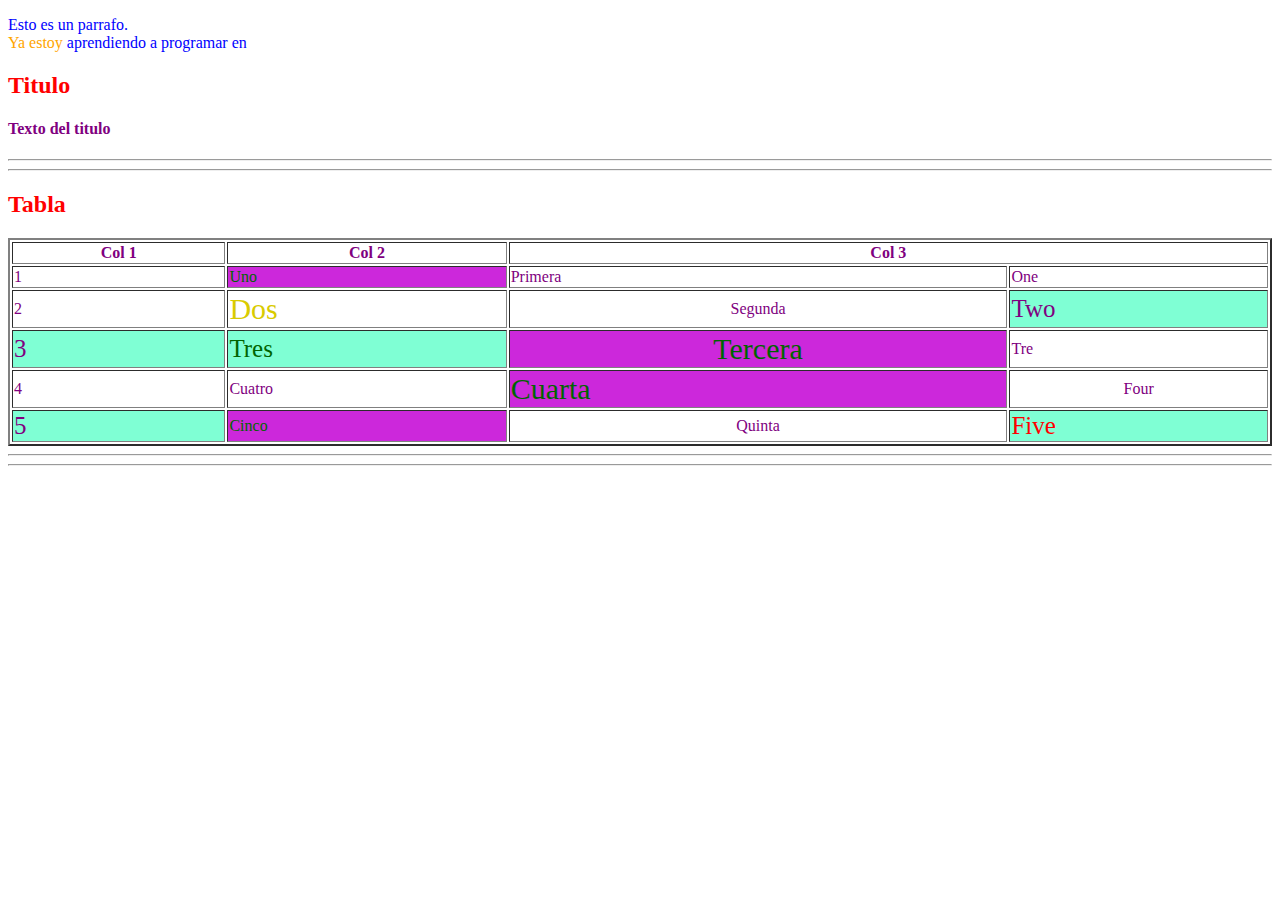
<file: hojaEstilo/index.html>
<!DOCTYPE html>
<html>
	<head>
		<title>Mi Web</title>
		<link rel="stylesheet" href="css/estilos.css">
		<style>
			.fondoVerde{
				color: darkgreen;
			}
			.centrar{
				text-align: center;
			}			

		</style>
	</head>
	<body>
		<p style="color:blue" >
			Esto es un parrafo.
			<br>
			<span style="color: orange;">Ya estoy </span> aprendiendo a programar en 
		</p>
		<div id="divPrimario">
			<h2>Titulo</h2>
			<div id="divTexto">
				<h4>Texto del titulo</h4>
			</div>
		</div> 
		<hr>
		<hr>
		<div>
			<h2>Tabla</h2>
			<table width="100%" border="2">
				<thead>
					<tr>
						<th>Col 1</th>
						<th>Col 2</th>
						<th colspan="2">Col 3</th>
					</tr>
				</thead>
				<tbody>
					<tr>
						<td>1</td>
						<td class="fondoVerde" >Uno</td>
						<td>Primera</td>
						<td>One</td>	
					</tr>
					<tr>
						<td>2</td>
						<td class="fuenteGrande">Dos</td>
						<td class="centrar">Segunda</td>	
						<td id="idPrimero">Two</td>
					</tr>
					<tr>
						<td id="idPrimero">3</td>
						<td class="fondoVerde" id="idPrimero" >Tres</td>
						<td class="fuenteGrande fondoVerde centrar">Tercera</td>
						<td>Tre</td>	
					</tr>
					<tr>
						<td>4</td>
						<td>Cuatro</td>
						<td class="fondoVerde fuenteGrande">Cuarta</td>	
						<td class="centrar">Four</td>
					</tr>
					<tr>
						<td id="idPrimero">5</td>
						<td class="fondoVerde">Cinco</td>
						<td class="centrar">Quinta</td>	
						<td class="fondoVerde" id="idPrimero" style="color:red">Five</td>
					</tr>
				</tbody>
			</table>
		</div>
		<hr>
		<hr>
	</body>
</html>
</file>
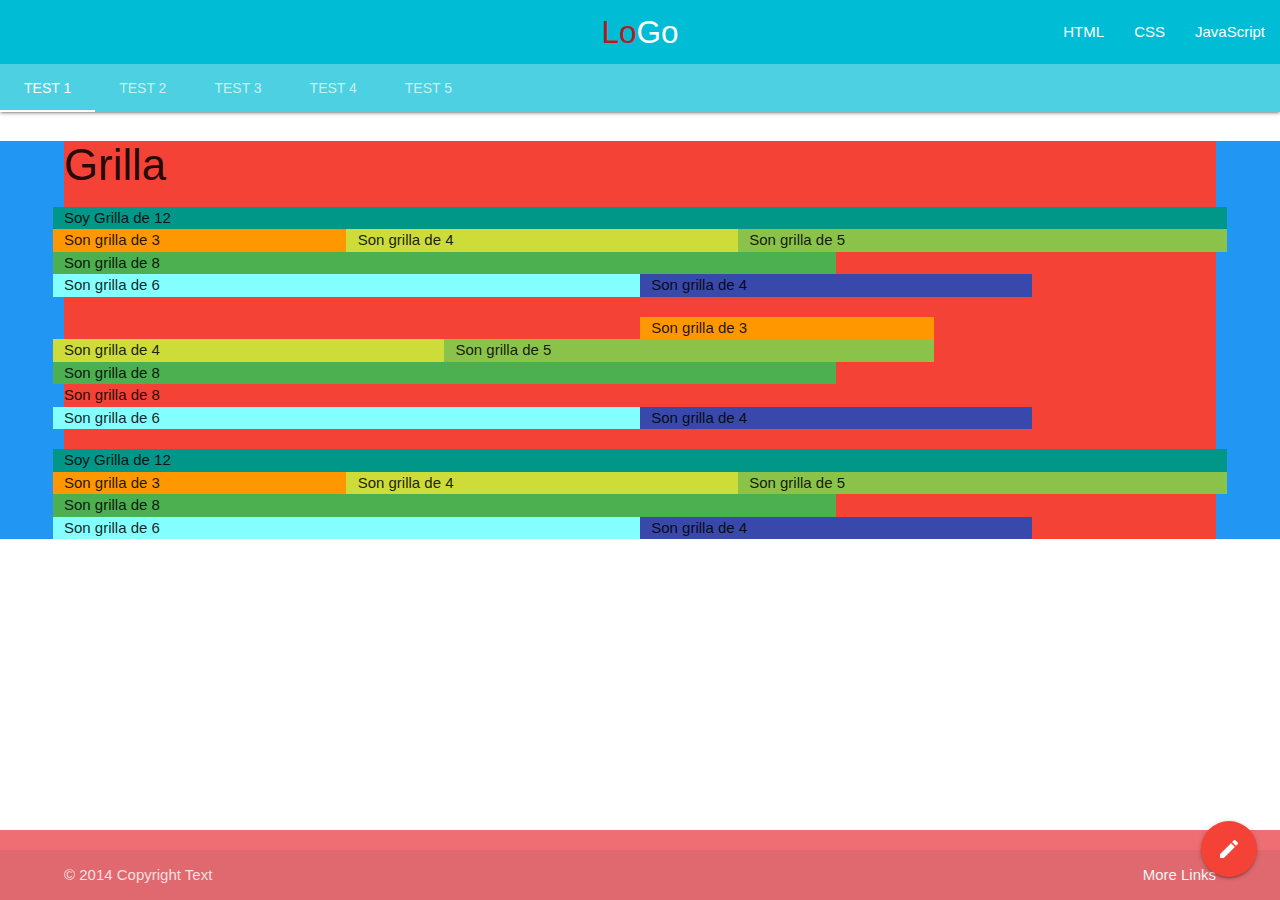
<file: materialize/index.html>
<html>
	<head>
		<title>Mi Dragon</title>
		<link rel="shortcut icon" href="img/continuar.png" />
		<!--Import Google Icon Font-->
		<link href="https://fonts.googleapis.com/icon?family=Material+Icons" rel="stylesheet">
		<!--Import materialize.css-->
		<link type="text/css" rel="stylesheet" href="css/materialize.css"  media="screen,projection"/>
		<link type="text/css" rel="stylesheet" href="css/micss.css"  media="screen,projection"/>

		<!--Let browser know website is optimized for mobile-->
		<meta name="viewport" content="width=device-width, initial-scale=1.0"/>
		<style>
			.voyAbajo {
				position:fixed;
				bottom:0;
				left:0;
				width:100%;
			}

						
			@font-face {
				font-family: "Pacific";
				src: url('font/Pacifico/Pacifico-Regular.ttf');
			}

			@font-face {
				font-family: "MarckScript";
				src: url('font/MarckScript/MarckScript-Regular.ttf');
			}

			@font-face {
				font-family: "HerrVonMuellerhoff";
				src: url('font/Herr_Von_Muellerhoff/HerrVonMuellerhoff-Regular.ttf');
			}

			@font-face {
				font-family: "DawningofaNewDay";
				src: url('font/Dawning_of_a_New_Day/DawningofaNewDay-Regular.ttf');
			}

			@font-face {
				font-family: "RampartOne";
				src: url('font/Rampart_One/RampartOne-Regular.ttf');
			}

			input:not([type]):focus:not([readonly]),
			input[type=text]:not(.browser-default):focus:not([readonly]),
			input[type=password]:not(.browser-default):focus:not([readonly]),
			input[type=email]:not(.browser-default):focus:not([readonly]),
			input[type=url]:not(.browser-default):focus:not([readonly]),
			input[type=time]:not(.browser-default):focus:not([readonly]),
			input[type=date]:not(.browser-default):focus:not([readonly]),
			input[type=datetime]:not(.browser-default):focus:not([readonly]),
			input[type=datetime-local]:not(.browser-default):focus:not([readonly]),
			input[type=tel]:not(.browser-default):focus:not([readonly]),
			input[type=number]:not(.browser-default):focus:not([readonly]),
			input[type=search]:not(.browser-default):focus:not([readonly]),
			textarea.materialize-textarea:focus:not([readonly]) {
				border-bottom: 1px solid #673ab7;
				-webkit-box-shadow: 0 1px 0 0 #673ab7;
						box-shadow: 0 1px 0 0 #673ab7;
			}

			.fondo {
				background: lightblue url("../img/fondos/fondo_001.png");
				background-repeat:no-repeat;
				background-size: cover;
			}

			.fondoVioletas{
				background-image: radial-gradient(circle at 37.66% 32.38%, #ffffff 0, #ceccea 50%, #8388ba 100%);
				background-image: radial-gradient(circle at 50% 50%, #ffffff 0, #ffffff 16.67%, #ffffff 33.33%, #faf4ff 50%, #eae2f8 66.67%, #d7d1f3 83.33%, #c3c4ee 100%);
			}

			p#preline  {
				white-space: pre-line;
			}

			.rmTitulo { 
				font-size: 4.2rem;
				line-height: 110%;
				margin: 0rem 0 0rem 0;
				font-family: "Pacific";
				-webkit-text-stroke: 2px #673ab7;
			}

			.rmSubTitulo { 
				font-size: 4.2rem;
				line-height: 110%;
				margin: 0rem 0 0rem 0;
				font-family: "RampartOne";
				-webkit-text-stroke: 3px #673ab7;
				color: #a69cbe;
			}

		</style>


	</head>

	<body>

				
		<nav class="nav-extended">
			<div class="nav-wrapper cyan">
				<a href="#" class="brand-logo center"><span class="red-text text-darken-4">Lo</span>Go</a>
				<a href="#" data-target="mobile-demo" class="sidenav-trigger">
					<i class="material-icons">menu</i>
				</a>
				<ul id="nav-mobile" class="right hide-on-med-and-down ">
					<li><a href="sass.html">HTML</a></li>
					<li class="cyan"><a href="badges.html">CSS</a></li>
					<li><a href="collapsible.html">JavaScript</a></li>
				</ul>
			</div>
			<div class="nav-content cyan lighten-2">
				<ul class="tabs tabs-transparent">
					<li class="tab"><a class="active" href="#test1">Test 1</a></li>
					<li class="tab"><a href="#test2">Test 2</a></li>
					<li class="tab"><a href="#test3">Test 3</a></li>
					<li class="tab"><a href="#test4">Test 4</a></li>
					<li class="tab"><a href="#test5">Test 5</a></li>
				</ul>
			</div>
		  </nav>

		<ul class="sidenav" id="mobile-demo">
			<li><a href="sass.html">Sass</a></li>
			<li><a href="badges.html">Components</a></li>
			<li><a href="collapsible.html">JavaScript</a></li>
		</ul>

		<div id="test1" class="col s12 blue">
			<div class="container red">
				<h3>Grilla</h3>
				<div class="row">
					<div class="col s12 teal">Soy Grilla de 12</div>
					<div class="col s3 orange">Son grilla de 3</div>
					<div class="col s4 lime">Son grilla de 4</div>
					<div class="col s5 light-green">Son grilla de 5</div>
					<div class="col s8 green">Son grilla de 8</div>
					<div class="col s6 cyan accent-1">Son grilla de 6</div>
					<div class="col s4 indigo darken-1">Son grilla de 4</div>
				</div>
				<div class="row hide-on-med-only">
					<div class="col s3 offset-s6 orange">Son grilla de 3</div>
					<div class="col s4 lime ">Son grilla de 4</div>
					<div class="col s5 light-green">Son grilla de 5</div>
					<div class="col s8 green">Son grilla de 8</div>
					<div class="col s12">Son grilla de 8</div>
					<div class="col s6 cyan accent-1">Son grilla de 6</div>
					<div class="col s4 indigo darken-1">Son grilla de 4</div>
				</div>
				<div class="row">
					<div class="col s12 m12 l12 teal">Soy Grilla de 12</div>
					<div class="col s12 m6 l3 orange">Son grilla de 3</div>
					<div class="col s12 m6 l4 lime">Son grilla de 4</div>
					<div class="col s12 m4 l5 light-green">Son grilla de 5</div>
					<div class="col s12 m2 l8 green">Son grilla de 8</div>
					<div class="col s12 m8 l6 cyan accent-1">Son grilla de 6</div>
					<div class="col s12 l4 indigo darken-1">Son grilla de 4</div>
				</div>
			</div>
		</div>
		<div id="test2" class="col s12">
			<div class="container">
				<h3>Tabla</h3>
				<table class="striped">
					<thead>
						<tr>
							<th>Name</th>
							<th>Item Name</th>
							<th>Item Price</th>
						</tr>
					</thead>
					<tbody>
						<tr>
							<td>Alvin</td>
							<td>Eclair</td>
							<td>$0.87</td>
							<td>
								<a class='dropdown-trigger btn' href='#' data-target='btnTable1'>Drop Me!</a>
								<ul id='btnTable1' class='dropdown-content'>
									<li><a href="#!">one</a></li>
									<li><a href="#!">two</a></li>
									<li class="divider" tabindex="-1"></li>
									<li><a href="#!">three</a></li>
									<li><a href="#!"><i class="material-icons">view_module</i>four</a></li>
									<li><a href="#!"><i class="material-icons">cloud</i>five</a></li>
								</ul>
							</td>			
						</tr>
						<tr>
							<td>Alan</td>
							<td>Jellybean</td>
							<td>$3.76</td>
							<td>
								<a class='dropdown-trigger btn' href='#' data-target='btnTable2'>Drop Me!</a>
								<ul id='btnTable2' class='dropdown-content'>
									<li><a href="#!">one</a></li>
									<li><a href="#!">two</a></li>
									<li class="divider" tabindex="-1"></li>
									<li><a href="#!">three</a></li>
									<li><a href="#!"><i class="material-icons">view_module</i>four</a></li>
									<li><a href="#!"><i class="material-icons">cloud</i>five</a></li>
								</ul>
							</td>
				  		</tr>
						<tr>
							<td>Jonathan</td>
							<td>Lollipop</td>
							<td>$7.00</td>
							<td>
								<a class='dropdown-trigger btn' href='#' data-target='btnTable3'>Drop Me!</a>
								<ul id='btnTable3' class='dropdown-content'>
									<li class="divider" tabindex="-1"></li>
									<li><a href="#!">three</a></li>
									<li><a href="#!"><i class="material-icons">view_module</i>four</a></li>
									<li><a href="#!"><i class="material-icons">cloud</i>five</a></li>
								</ul>
							</td>
				 		</tr>
					</tbody>
				</table>	

			</div>
			<br><br><br>
		</div>
		<div id="test3" class="col s12">
			<div class="container">	
				<h3>Formulario</h3>
			 	<div class="row">
					<!--
						Estos los los methos disponibles
						GET: es visible en la URL 
						POST: No es visible el envio de datos en la url
					-->
					<form class="col s12" action="index.html" method="POST" >
						<div class="row">
							<div class="input-field col s6">
								<input class="validate" id="first_name" type="text" placeholder="texto">
								<label for="first_name">Nombre</label>
							</div>
							<div class="input-field col s6">
								<input class="validate" id="last_name" type="text">
								<label for="last_name">Apellidos</label>
							</div>
						</div>
						<div class="row">
							<div class="input-field col s12">
								<input class="validate" id="disabled" type="text" disabled value="I am not editable">
								<label for="disabled">Disabled</label>
							</div>
						</div>
						<div class="row">
							<div class="input-field col s12">
								<input class="validate" id="password" type="password">
								<label for="password">Password</label>
							</div>
						</div>
						<div class="row">
							<div class="input-field col s12">
								<input class="validate" id="email" type="email">
								<label for="email">Email</label>
							</div>
						</div>
						<div class="row">
							<div class="input-field col s12">
								<input class="validate" id="number" type="number">
								<label for="number">Numero</label>
							</div>
						</div>
						<div class="row">
							<div class="input-field col s12">
								<input class="validate" id="date" type="date">
								<label for="date">Fecha</label>
							</div>
						</div>
						<div class="row">
							<div class="input-field col s4">
								<input type="text" class="datepicker">
								<label for="dateDp">Fecha</label>
							</div>
							<div class="input-field col s4">
								<input class="validate" id="time" type="time">
								<label for="time">Hora</label>
							</div>
							<div class="input-field col s4">								
 								<input type="text" class="timepicker">        
								<label for="dateDp">Hora</label>
							</div>
						</div>
						<div class="row">
							<div class="input-field col s12">								
 								<select name="paises">  
									<option>Uruguay</option>
									<option>Argentina</option>
									<option>Brasil</option>
									<option>Paraguay</option>
									<option>Chile</option>
									<option>Bolivia</option>
								</select>      
								<label for="dateDp">Seleccionador</label>
							</div>
						</div>
						<div class="row">
							<label>
								<input name="group1" value="rojo" type="radio" checked />
								<span>Rojo</span>
							</label>
							<label>
								<input name="group1" value="amarillo"  type="radio" />
								<span>Amarillo</span>
							</label>
							<label>
								<input name="group1" value="naranja" type="radio" />
								<span>Naranja</span>
							</label>
							<label>
								<input name="group1" value="verde"  type="radio" />
								<span>Verde</span>
							</label>
						</div>
						<div class="row">
							<button class="btn waves-effect waves-light" type="submit" name="action">Enviar
								<i class="material-icons right">send</i>
							</button>
						</div>
					</form>
				</div>
			</div>
				
		<br><br>
<br><br><br><br><br><br><br><br><br>
		</div>
		<div id="test4" class="col s12">
			<!-- Modal Trigger -->


			<div class="container">
				<h3>Modals</h3>
				<a class="waves-effect waves-light btn modal-trigger" href="#modal1">Modal</a>
				<a href="#" data-target="slide-out" class="btn red sidenav-trigger">	
					Menu
				</a>
				<br><br>
			</div>

			<div class="parallax-container">
				<div class="section no-pad-bot">
					<div class="container">
						<br><br>
						<h1 class="header center red-text">Soy Tutulo!</h1>
						<div class="row center">
							<h5 class="header col s12 red-text  text-datrken-6 hide-on-med-and-down center">Soy Texto.</h5>
						</div>
						<div class="row center">
							<a id="download-button" class="btn-large waves-effect waves-light teal lighten-1">Get Started</a>
						</div>
						<br><br>		
					</div>
				</div>
				<div class="parallax"><img src="img/parallax1.jpg"></div>
			</div>
			<div class="section white">
				<div class="container">
					<h2 class="header">Parallax</h2>
					<p class="grey-text text-darken-3 lighten-3">Parallax is an effect where the background content or image in this case, is moved at a different speed than the foreground content while scrolling.</p>
				</div>
			</div>
			<div class="parallax-container">
				<div class="parallax"><img src="img/parallax2.jpg"></div>
			</div>
			  <!-- Modal Structure -->
			<div id="modal1" class="modal modal-fixed-footer">
				<div class="modal-content">
					<h4>Modal Header</h4>
					<p>A bunch of text</p>
					<div class="container">
						<form class="col s12" action="https://materializecss.com/modals.html#!" method="POST" >
							<div class="row">
								<div class="input-field col s6">
									<input class="validate" id="first_name" type="text" placeholder="texto">
									<label for="first_name">Nombre</label>
								</div>
								<div class="input-field col s6">
									<input class="validate" id="last_name" type="text">
									<label for="last_name">Apellidos</label>
								</div>
							</div>
							<div class="row">
								<div class="input-field col s12">
									<input class="validate" id="disabled" type="text" disabled value="I am not editable">
									<label for="disabled">Disabled</label>
								</div>
							</div>
							<div class="row">
								<div class="input-field col s12">
									<input class="validate" id="password" type="password">
									<label for="password">Password</label>
								</div>
							</div>
							<div class="row">
								<div class="input-field col s12">
									<input class="validate" id="email" type="email">
									<label for="email">Email</label>
								</div>
							</div>
							<div class="row">
								<div class="input-field col s12">
									<input class="validate" id="number" type="number">
									<label for="number">Numero</label>
								</div>
							</div>
							<div class="row">
								<div class="input-field col s12">
									<input class="validate" id="date" type="date">
									<label for="date">Fecha</label>
								</div>
							</div>
							<div class="row">
								<div class="input-field col s4">
									<input type="text" class="datepicker">
									<label for="dateDp">Fecha</label>
								</div>
								<div class="input-field col s4">
									<input class="validate" id="time" type="time">
									<label for="time">Hora</label>
								</div>
								<div class="input-field col s4">								
	 								<input type="text" class="timepicker">        
									<label for="dateDp">Hora</label>
								</div>
							</div>
							<div class="row">
								<div class="input-field col s12">								
	 								<select name="paises">  
										<option>Uruguay</option>
										<option>Argentina</option>
										<option>Brasil</option>
										<option>Paraguay</option>
										<option>Chile</option>
										<option>Bolivia</option>
									</select>      
									<label for="dateDp">Seleccionador</label>
								</div>
							</div>
							<div class="row">
								<label>
									<input name="group1" value="rojo" type="radio" checked />
									<span>Rojo</span>
								</label>
								<label>
									<input name="group1" value="amarillo"  type="radio" />
									<span>Amarillo</span>
								</label>
								<label>
									<input name="group1" value="naranja" type="radio" />
									<span>Naranja</span>
								</label>
								<label>
									<input name="group1" value="verde"  type="radio" />
									<span>Verde</span>
								</label>
							</div>
							<div class="row">
								<button class="btn waves-effect waves-light" type="submit" name="action">Enviar
									<i class="material-icons right">send</i>
								</button>
							</div>
						</form>
					</div>
				</div>
				<div class="modal-footer">
					<a href="#!" class="modal-close waves-effect waves-green btn-flat">Cerrar</a>
				</div>
			</div>


		</div>
		<div id="test5" class="col s12">
			
			<div class="container">
				<h3>Carrusel</h3>			
				<div class="carousel carousel-slider center">
					<div class="carousel-fixed-item center">
						<a class="btn waves-effect white grey-text darken-text-2">button</a>
					</div>
					<div class="carousel-item red white-text" href="#one!">
						<div class="row">
							<div class="col s6 blue" style="height: 100%;">
								<img src="img/parallax2.jpg" width="400px" height="200px">
							</div>
							<div class="col s6 teal" style="height: 100%;">
								<h2>First Panel</h2>
							</div>
						</div>	
						<p class="white-text">This is your first panel</p>
					</div>
					<div class="carousel-item amber white-text" href="#two!">
						<h2>Second Panel</h2>
						<p class="white-text">This is your second panel</p>
					</div>
					<div class="carousel-item green white-text" href="#three!">
						<h2>Third Panel</h2>
						<p class="white-text">This is your third panel</p>
					</div>
					<div class="carousel-item blue white-text" href="#four!">
						<h2>Fourth Panel</h2>
						<p class="white-text">This is your fourth panel</p>
					</div>
				</div>
			</div>
		</div>

		<ul id="slide-out" class="sidenav">
			<li>
				<div class="user-view">
					<div class="background">
						<img src="img/office.jpg">
					</div>
					<a href="#user"><img class="circle" src="img/yuna.jpg"></a>
					<a href="#name"><span class="white-text name">John Doe</span></a>
					<a href="#email"><span class="white-text email">jdandturk@gmail.com</span></a>
				</div>
			</li>
			<li><a href="#!"><i class="material-icons">cloud</i>First Link With Icon</a></li>
			<li><a href="#!">Second Link</a></li>
			<li><div class="divider"></div></li>
			<li><a class="subheader">Subheader</a></li>
			<li><a class="waves-effect" href="#!">Third Link With Waves</a></li>
			<li><div class="divider"></div></li>
			<li><a href="https://www.tranza.com" target="_blank">First Link With Icon<i class="material-icons red-text right">person</i></a></li>
			<li>
				<a class='dropdown-trigger btn' href='#' data-target='dropdown1'>Drop Me!</a>
				<!-- Dropdown Structure -->
				<ul id='dropdown1' class='dropdown-content'>
					<li><a href="#!">one</a></li>
					<li><a href="#!">two</a></li>
					<li class="divider" tabindex="-1"></li>
					<li><a href="#!">three</a></li>
					<li><a href="#!"><i class="material-icons">view_module</i>four</a></li>
					<li><a href="#!"><i class="material-icons">cloud</i>five</a></li>
				</ul>
			</li>
		</ul> 

		<div class="fixed-action-btn">
			<a class="btn-floating btn-large red">
				<i class="large material-icons">mode_edit</i>
			</a>
			<ul>
				<li>
					<a href="#" data-target="slide-out" class="btn btn-floating red sidenav-trigger">
						<i class="material-icons">insert_chart</i>
					</a>
				</li>
				<li><a class="btn-floating yellow darken-1"><i class="material-icons">format_quote</i></a></li>
				<li><a class="btn-floating green"><i class="material-icons">publish</i></a></li>
				<li><a class="btn-floating blue"><i class="material-icons">attach_file</i></a></li>
			</ul>
		</div>
      
		<!--JavaScript at end of body for optimized loading-->

		<footer class="page-footer voyAbajo">
		
			<div class="footer-copyright">
				<div class="container">
					© 2014 Copyright Text
					<a class="grey-text text-lighten-4 right" href="#!">More Links</a>
				</div>
			</div>
		</footer>

		<script type="text/javascript" src="js/materialize.min.js"></script>
		<script>

			document.addEventListener('DOMContentLoaded', function(){

				M.AutoInit();

				var elems = document.querySelectorAll('.datepicker');
    			var instances = M.Datepicker.init(elems, options);

				var instance = M.Carousel.init({
				    fullWidth: true,
				    indicators: true
				});
				var elems = document.querySelectorAll('.sidenav');
			    var instances = M.Sidenav.init(elems, options);	

			});

		</script>
	</body>
  </html>
</file>
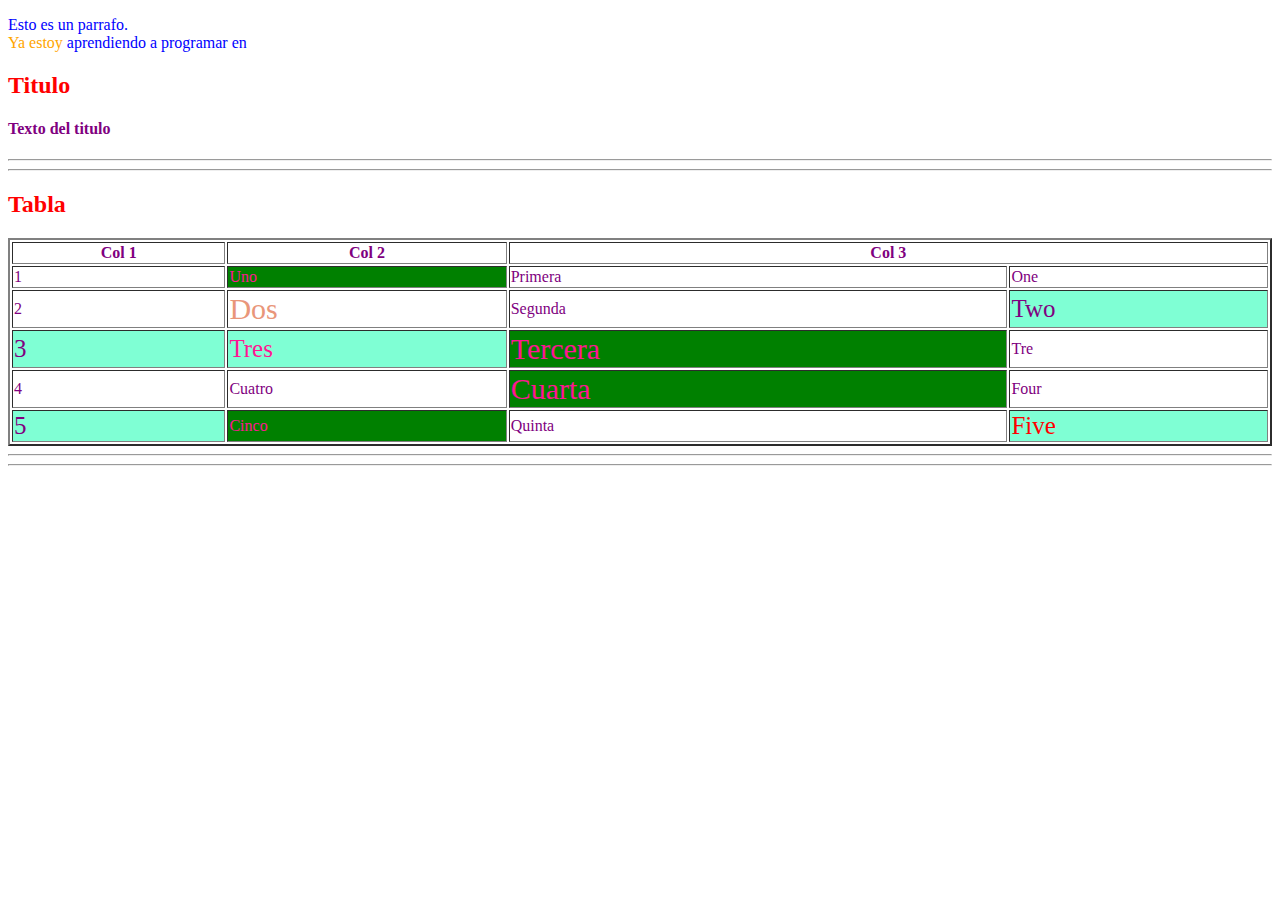
<file: index_css.html>
<!DOCTYPE html>
<html>
	<head>
		<title>Mi Web</title>
		<style>
			* {
				color: purple;
			}
			h2{
				color:red;
			}
			.fuenteGrande{
				font-size: 30px;
				color:darksalmon;
			}   
			.fondoVerde{
				background-color:green;
				color: deeppink;
			}

			#idPrimero{
				background-color: aquamarine;
				font-size: 25px;
			}
			

		</style>
	</head>
	<body>
		<p style="color:blue" >
			Esto es un parrafo.
			<br>
			<span style="color: orange;">Ya estoy </span> aprendiendo a programar en 
		</p>
		<div id="divPrimario">
			<h2>Titulo</h2>
			<div id="divTexto">
				<h4>Texto del titulo</h4>
			</div>
		</div> 
		<hr>
		<hr>
		<div>
			<h2>Tabla</h2>
			<table width="100%" border="2">
				<thead>
					<tr>
						<th>Col 1</th>
						<th>Col 2</th>
						<th colspan="2">Col 3</th>
					</tr>
				</thead>
				<tbody>
					<tr>
						<td>1</td>
						<td class="fondoVerde" >Uno</td>
						<td>Primera</td>
						<td>One</td>	
					</tr>
					<tr>
						<td>2</td>
						<td class="fuenteGrande">Dos</td>
						<td>Segunda</td>	
						<td id="idPrimero">Two</td>
					</tr>
					<tr>
						<td id="idPrimero">3</td>
						<td class="fondoVerde" id="idPrimero" >Tres</td>
						<td class="fuenteGrande fondoVerde">Tercera</td>
						<td>Tre</td>	
					</tr>
					<tr>
						<td>4</td>
						<td>Cuatro</td>
						<td class="fondoVerde fuenteGrande">Cuarta</td>	
						<td>Four</td>
					</tr>
					<tr>
						<td id="idPrimero">5</td>
						<td class="fondoVerde">Cinco</td>
						<td>Quinta</td>	
						<td class="fondoVerde" id="idPrimero" style="color:red">Five</td>
					</tr>
				</tbody>
			</table>
		</div>
		<hr>
		<hr>
	</body>
</html>
</file>
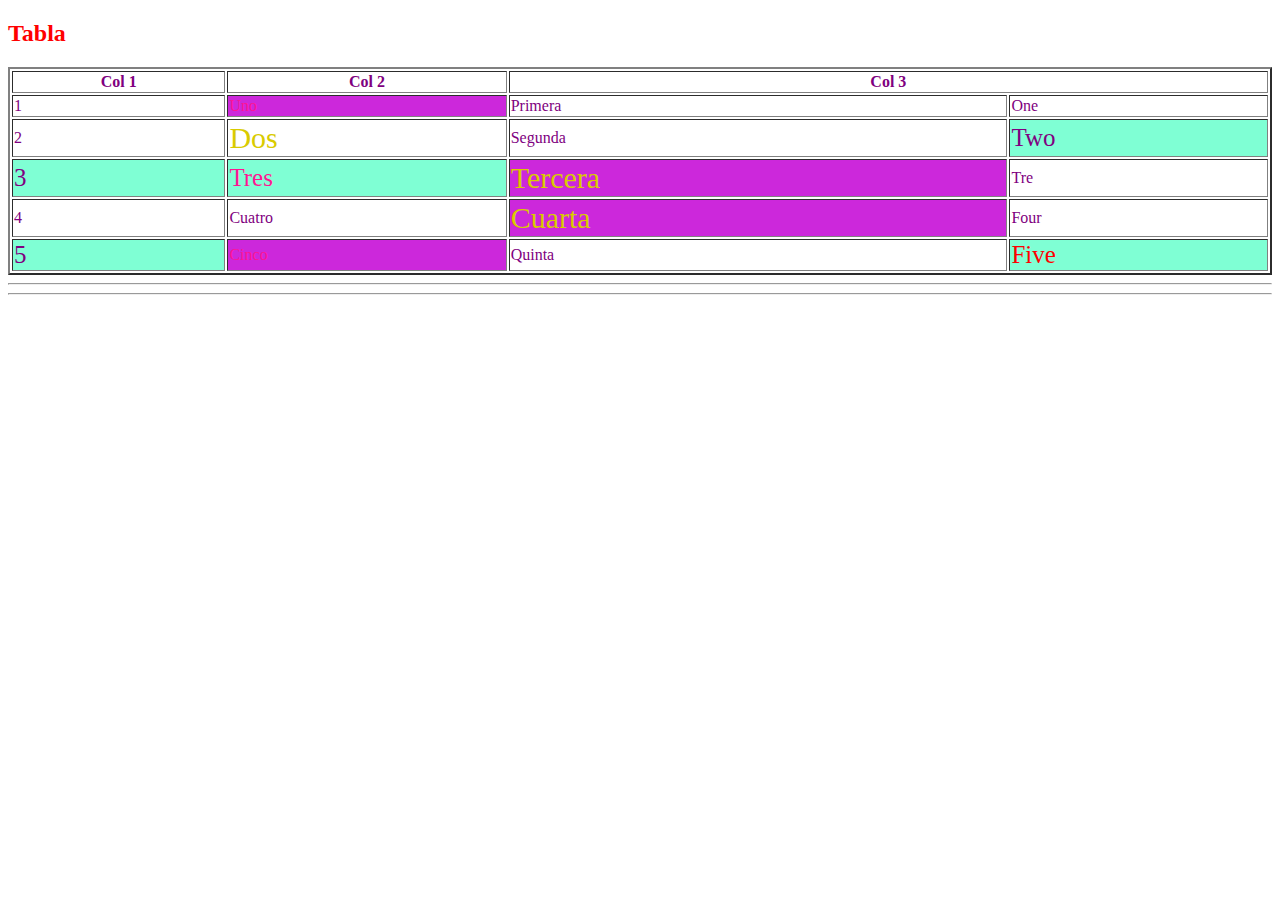
<file: hojaEstilo/indexDos.html>
<!DOCTYPE html>
<html>
	<head>
		<title>Mi Web</title>
		<link rel="stylesheet" href="css/estilos.css">
	</head>
	<body>		
		<div>
			<h2>Tabla</h2>
			<table width="100%" border="2">
				<thead>
					<tr>
						<th>Col 1</th>
						<th>Col 2</th>
						<th colspan="2">Col 3</th>
					</tr>
				</thead>
				<tbody>
					<tr>
						<td>1</td>
						<td class="fondoVerde" >Uno</td>
						<td>Primera</td>
						<td>One</td>	
					</tr>
					<tr>
						<td>2</td>
						<td class="fuenteGrande">Dos</td>
						<td>Segunda</td>	
						<td id="idPrimero">Two</td>
					</tr>
					<tr>
						<td id="idPrimero">3</td>
						<td class="fondoVerde" id="idPrimero" >Tres</td>
						<td class="fuenteGrande fondoVerde">Tercera</td>
						<td>Tre</td>	
					</tr>
					<tr>
						<td>4</td>
						<td>Cuatro</td>
						<td class="fondoVerde fuenteGrande">Cuarta</td>	
						<td>Four</td>
					</tr>
					<tr>
						<td id="idPrimero">5</td>
						<td class="fondoVerde">Cinco</td>
						<td>Quinta</td>	
						<td class="fondoVerde" id="idPrimero" style="color:red">Five</td>
					</tr>
				</tbody>
			</table>
		</div>
		<hr>
		<hr>
	</body>
</html>
</file>
<file: hojaEstilo/css/estilos.css>
* {
	color: purple;
}

h2{
	color:red;
}

.fondoVerde{
	background-color:rgb(204, 40, 219);
	color: deeppink;
}

.fuenteGrande{
	font-size: 30px; 
	color:rgb(217, 203, 0);
}

#idPrimero{
	background-color: aquamarine;
	font-size: 25px;
}

@media screen and (max-width: 500px){
	h2{
		color: green;
	}
	.fuenteGrande{
		font-size: 10px; 
		color:rgb(217, 203, 0);
	}
}

@media screen and (max-width: 200px){
	h2{
		color: rgb(10, 13, 202);
	}
	.fuenteGrande{
		font-size: 10px; 
		color:rgb(217, 203, 0);
	}
}
</file>
<file: materialize/css/micss.css>
.container{
	margin: 0 auto;
	max-width: 1600px;
	width: 90%;
}

table.striped > tbody > tr:nth-child(odd) {
  background-color: rgba(47, 184, 175, 0.5);
}



@media only screen and (min-width: 601px) {
	.container {
		width: 85%;
	}
}
@media only screen and (min-width: 993px) {
	.container {
		width: 90%;
	}
}
</file>
